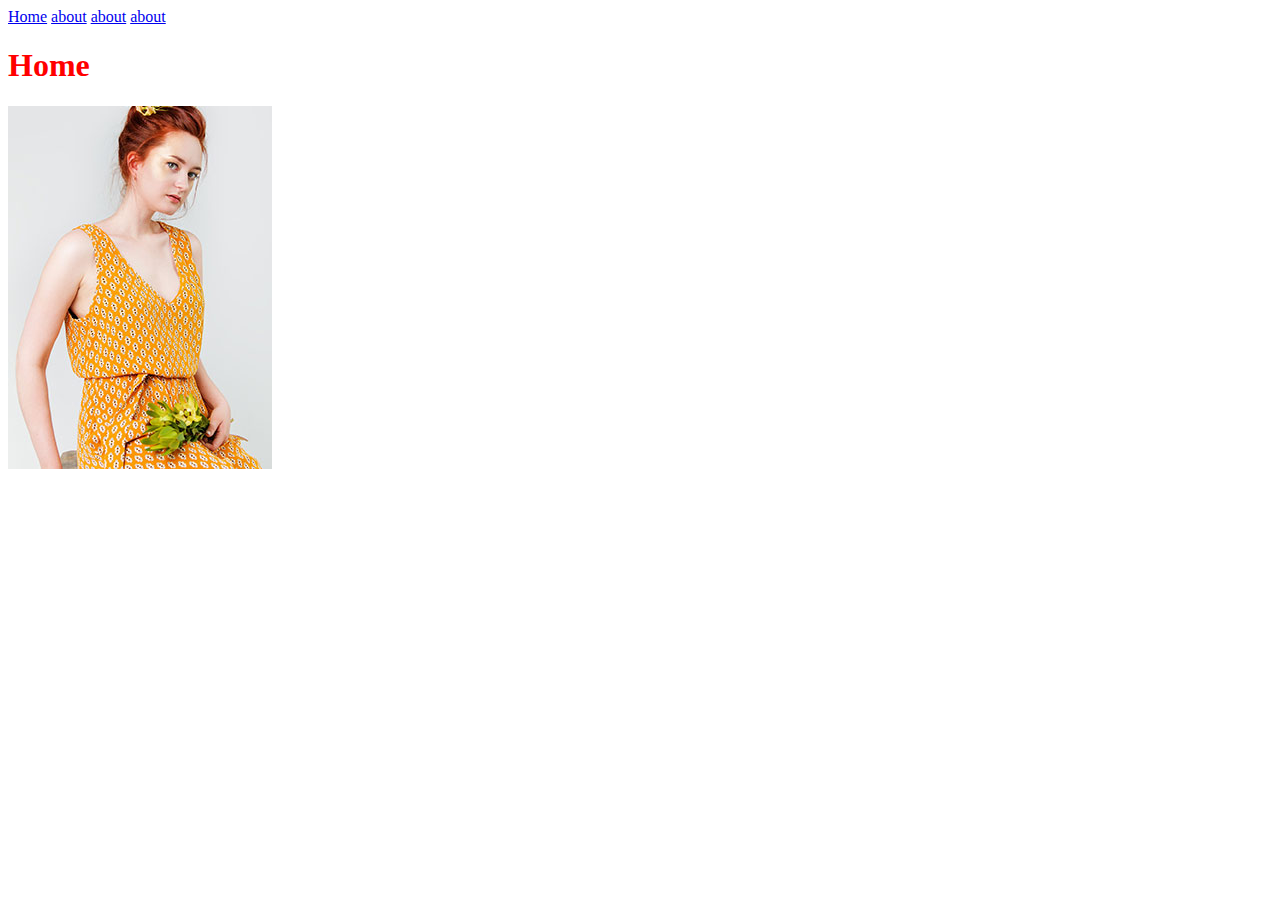
<file: index.html>
<!DOCTYPE html>
<html lang="en">
<head>
    <meta charset="UTF-8">
    <meta name="viewport" content="width=device-width, initial-scale=1.0">
    <title>Document</title>
    <link rel="stylesheet" href="style.css">
</head>
<body>
    <a href="/">Home</a>
    <a href="/about.html">about</a>
        <a href="/contact.html">about</a>
            <a href="/blog.html">about</a>
    <h1 class="home">Home</h1>
    <img src="./image/img-2.jpg" alt="" srcset="">
</body>
</html>
</file>
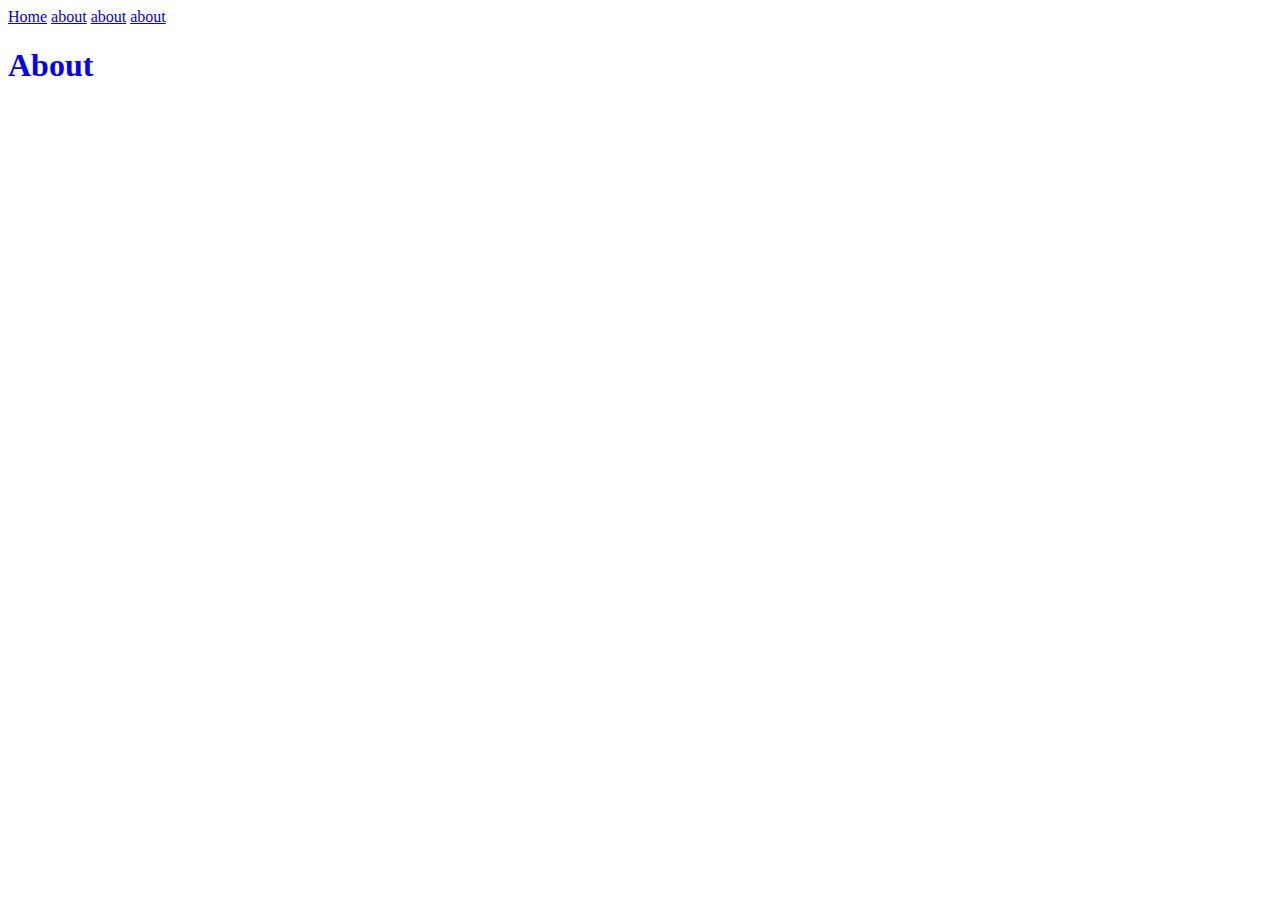
<file: about.html>
<!DOCTYPE html>
<html lang="en">
<head>
    <meta charset="UTF-8">
    <meta name="viewport" content="width=device-width, initial-scale=1.0">
    <title>Document</title>
    <link rel="stylesheet" href="style.css">
</head>
<body>
    <a href="/">Home</a>
    <a href="/about.html">about</a>
        <a href="/contact.html">about</a>
            <a href="/blog.html">about</a>
        <h1 class="about">About</h1>
</body>
</html>
</file>
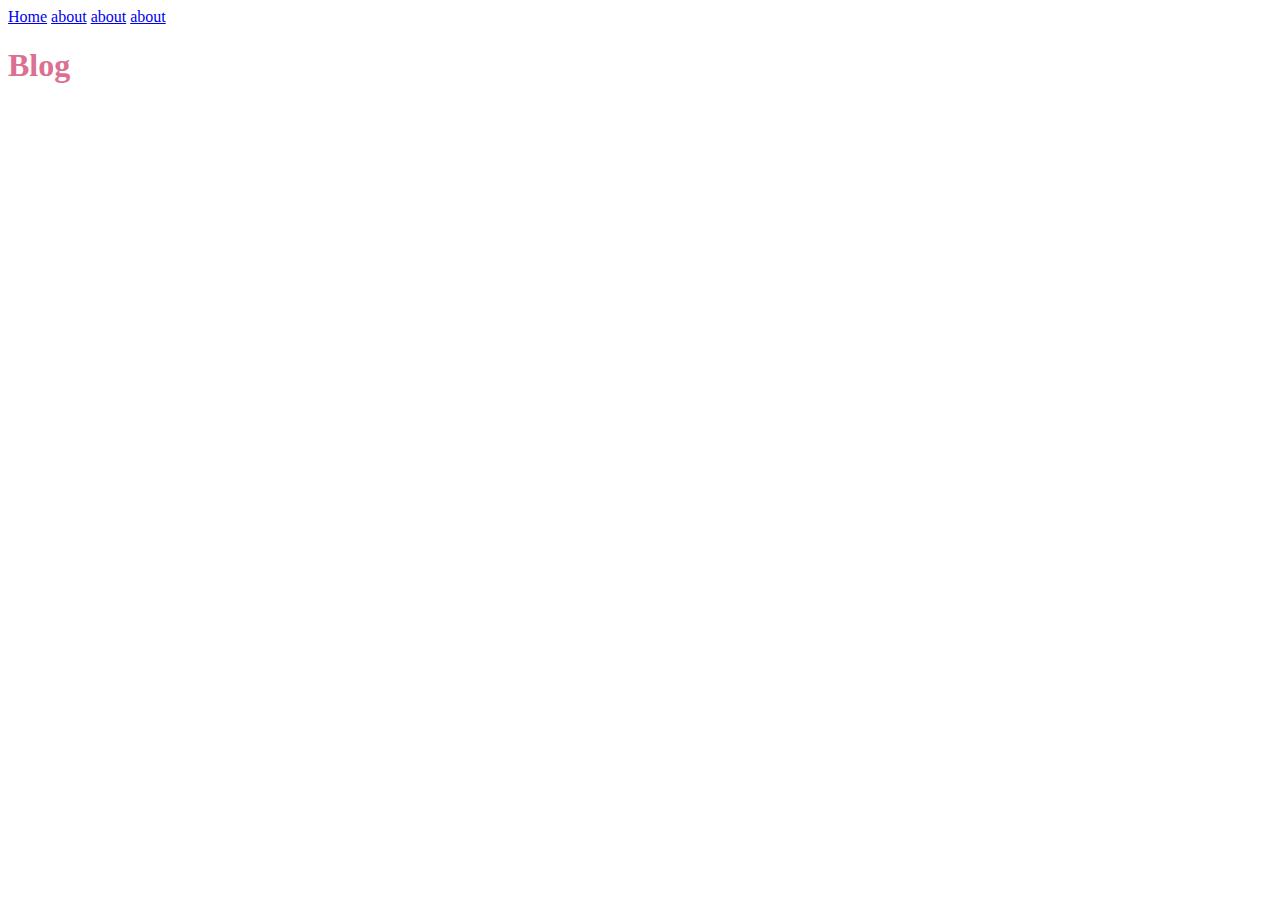
<file: blog.html>
<!DOCTYPE html>
<html lang="en">
<head>
    <meta charset="UTF-8">
    <meta name="viewport" content="width=device-width, initial-scale=1.0">
    <title>Document</title>
    <link rel="stylesheet" href="style.css">
</head>
<body>
    <a href="/">Home</a>
    <a href="/about.html">about</a>
        <a href="/contact.html">about</a>
            <a href="/blog.html">about</a>
        <h1 class="blog">Blog</h1>
</body>
</html>
</file>
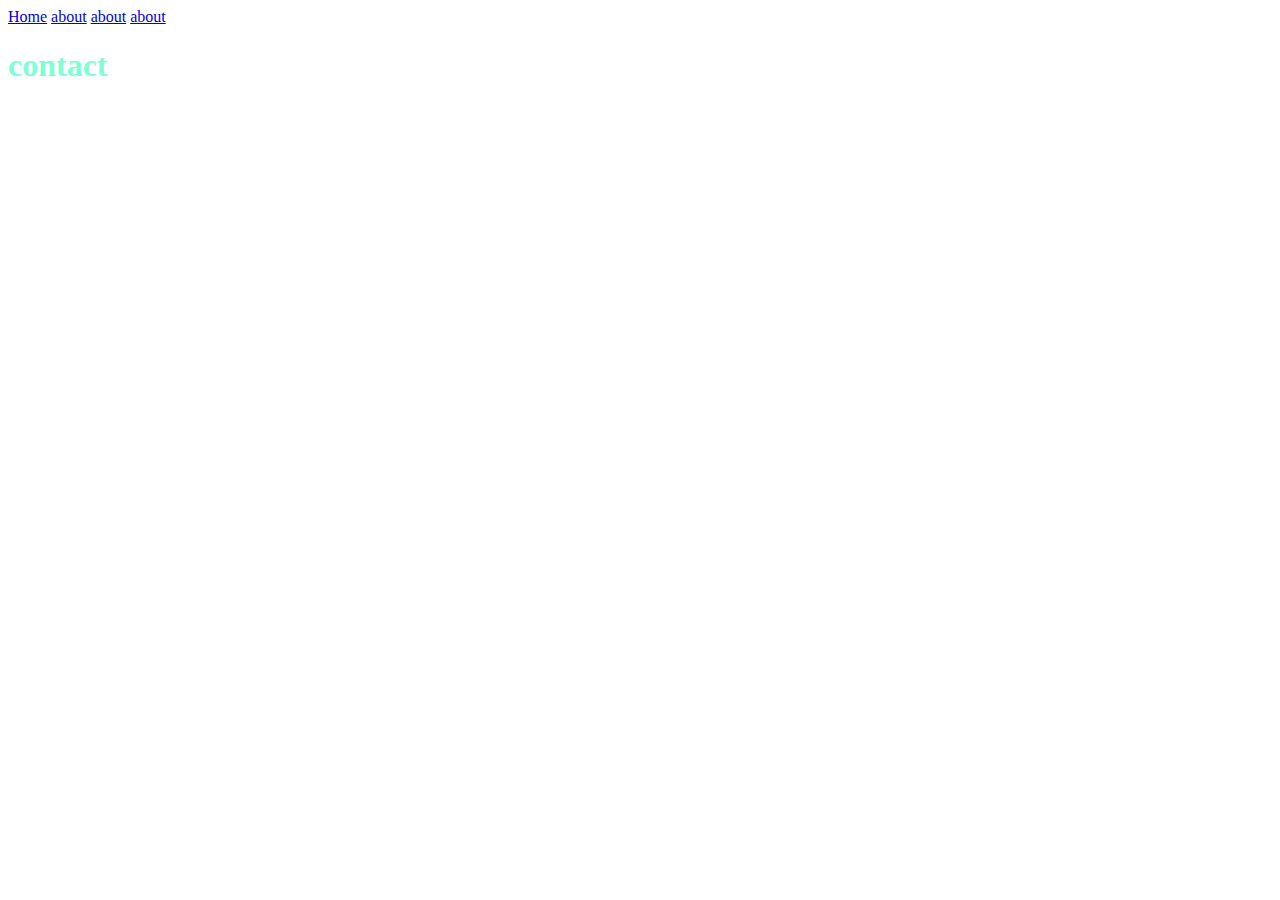
<file: contact.html>
<!DOCTYPE html>
<html lang="en">
<head>
    <meta charset="UTF-8">
    <meta name="viewport" content="width=\, initial-scale=1.0">
    <title>Document</title>
    <link rel="stylesheet" href="style.css">
</head>
<body>
    <a href="/">Home</a>
    <a href="/about.html">about</a>
        <a href="/contact.html">about</a>
            <a href="/blog.html">about</a>
        <h1 class="contact">contact</h1>
</body>
</html>
</file>
<file: style.css>
.home{
    color: red;
}
.contact{
    color: aquamarine;
}
.about{
    color: blue;
}
.blog{
    color: palevioletred;
}
</file>
